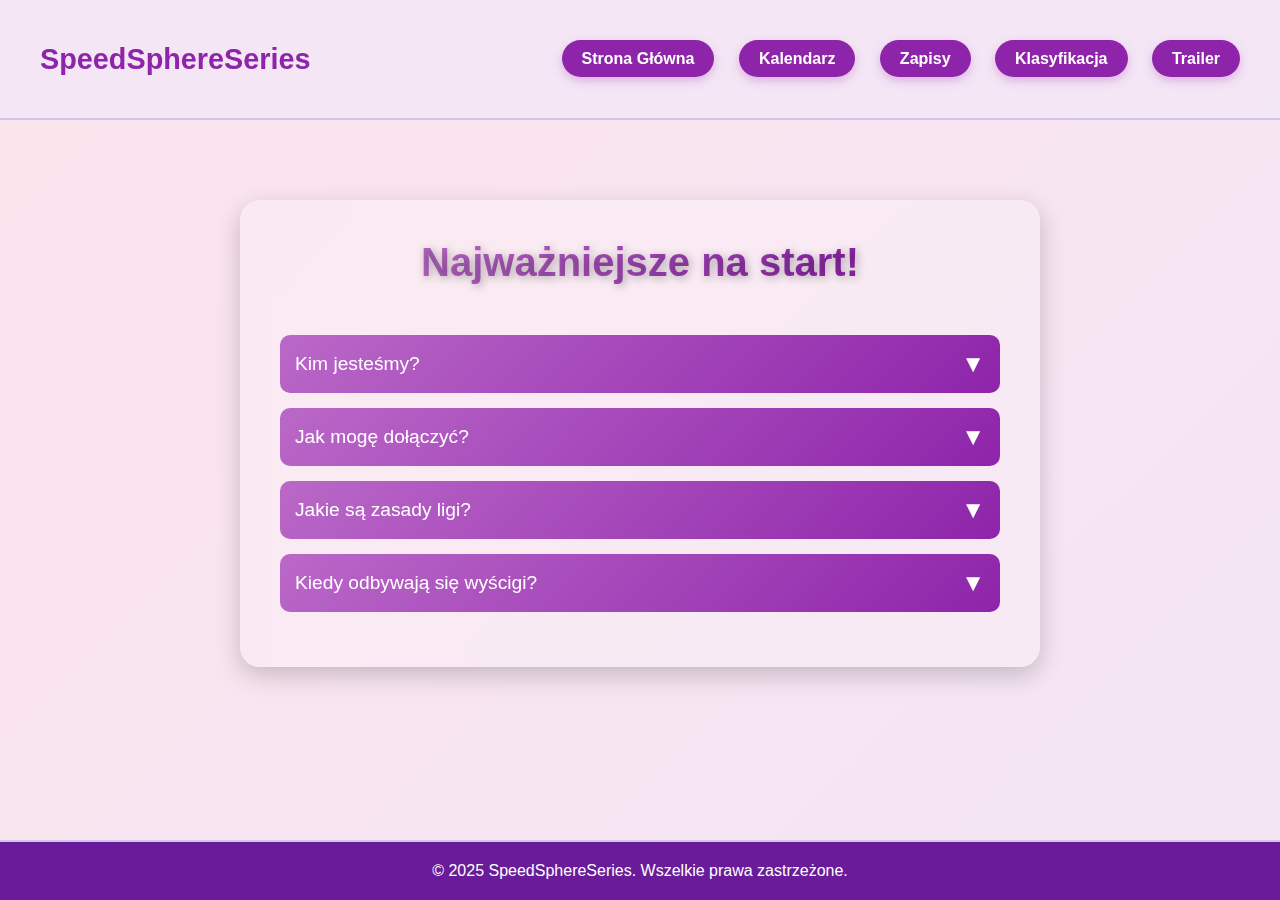
<file: informacje.html>
<!DOCTYPE html>
<html lang="pl">
<head>
  <meta charset="UTF-8">
  <meta name="viewport" content="width=device-width, initial-scale=1.0">
  <title>SpeedSphereSeries</title>
  <link rel="stylesheet" href="style.css">
  <link rel="icon" href="logo.png" type="image/png">
 
</head>
<body>

  <!-- Header -->
  <header>
    <a href="index.html" class="logo">SpeedSphereSeries</a>
    <nav>
      <a href="index.html" class="btn-header">Strona Główna</a>
      <a href="kalendarz.html" class="btn-header">Kalendarz</a>
      <a href="zapisy.html" class="btn-nav">Zapisy</a>
      <a href="klasyfikacja.html" class="btn-nav">Klasyfikacja</a>
      <a href="film.html" class="btn-nav">Trailer</a>
    </nav>
  </header>

  <!-- Sekcja FAQ -->
  <section class="faq-section">
    <h2>Najważniejsze na start!</h2>
    
    <div class="faq-container">
      <div class="faq-item">
        <button class="faq-question">Kim jesteśmy?<span class="arrow">▼</span></button>
        <div class="faq-answer">
          <p>Jesteśmy amatorską ligą w grach F1. Tworzymy społeczność, w której poczujesz się jak w domu! ❤️</p>
        </div>
      </div>

      <div class="faq-item">
        <button class="faq-question">Jak mogę dołączyć?<span class="arrow">▼</span></button>
        <div class="faq-answer">
          <p>Aby dołączyć, dołącz na naszego <a href="https://discord.gg/GsdWMadC"> discorda</a>, lub zapisz sie poprzez zakłądkę <a href="zapisy.html">Zapisy</a> .</p>
        </div>
      </div>

      <div class="faq-item">
        <button class="faq-question">Jakie są zasady ligi?<span class="arrow">▼</span></button>
        <div class="faq-answer">
          <p>Pełen regulamin nie jest jeszcze gotowy lecz zostanie udostępniony wkrtóce.</p><!-- <a href="regulamin.html">tutaj</a>.</p>-->
        </div>
      </div>

      <div class="faq-item">
        <button class="faq-question">Kiedy odbywają się wyścigi?<span class="arrow">▼</span></button>
        <div class="faq-answer">
          <p>Harmonogram wyścigów dostępny jest w <a href="kalendarz.html">kalendarzu</a>.</p>
        </div>
      </div>
    </div>
  </section>

  <!-- Footer -->
  <footer>&copy; 2025 SpeedSphereSeries. Wszelkie prawa zastrzeżone.</footer>

  <script>
    document.querySelectorAll(".faq-question").forEach(button => {
      button.addEventListener("click", () => {
        const answer = button.nextElementSibling;
        const arrow = button.querySelector(".arrow");

        if (answer.style.maxHeight) {
          answer.style.maxHeight = null;
          arrow.textContent = "▼";
        } else {
          answer.style.maxHeight = answer.scrollHeight + "px";
          arrow.textContent = "▲";
        }
      });
    });
  </script>

</body>
</html>
</file>
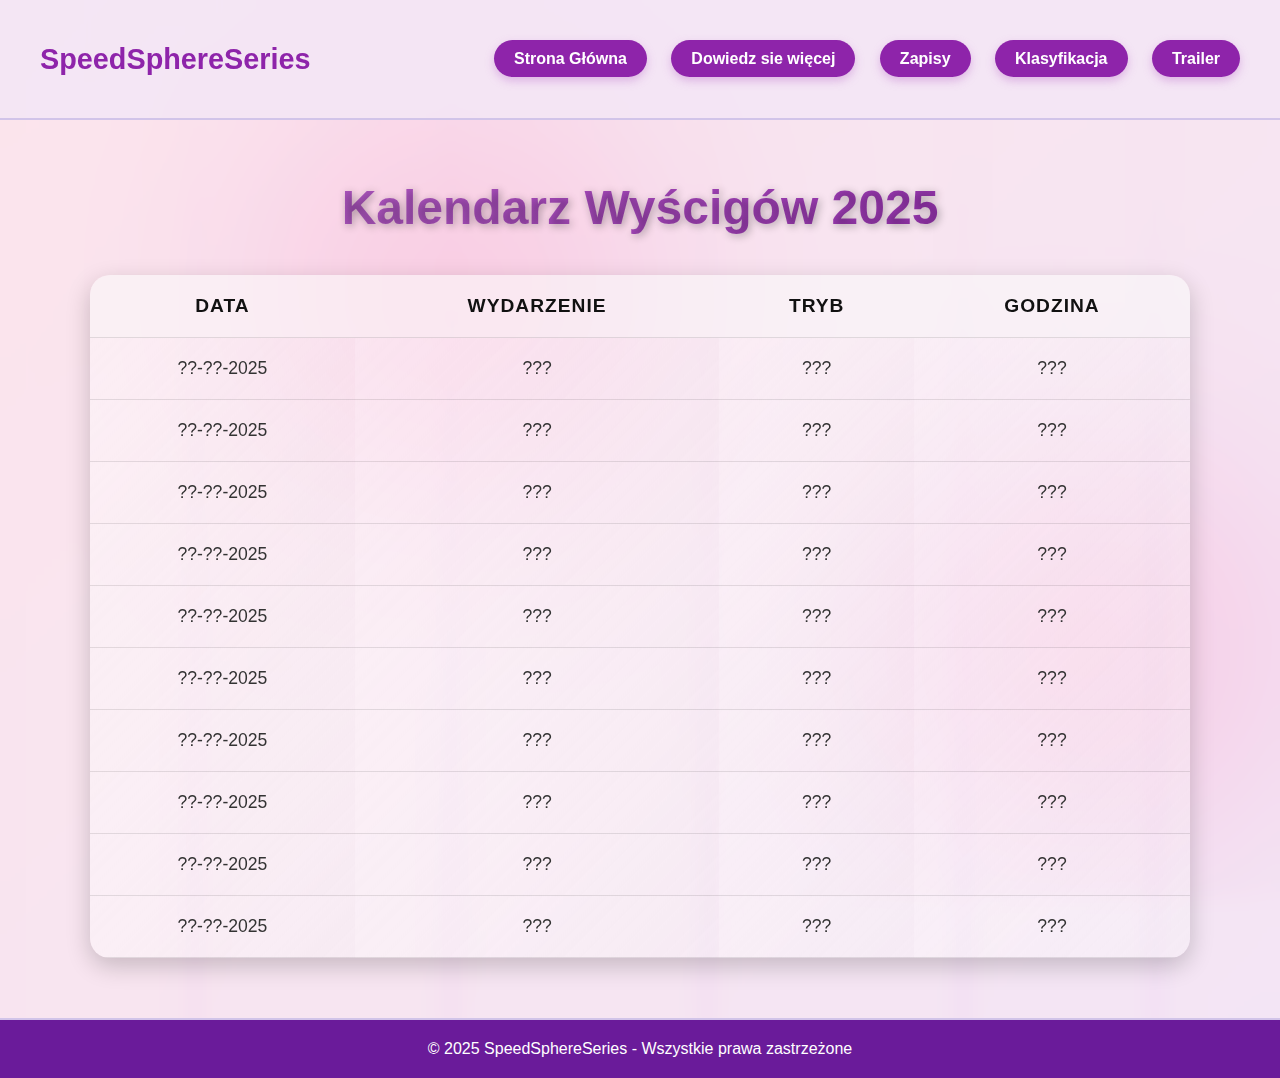
<file: kalendarz.html>
<!DOCTYPE html>
<html lang="pl">
<head>
  <meta charset="UTF-8">
  <meta name="viewport" content="width=device-width, initial-scale=1.0">
  <title>Kalendarz Wyścigów</title>
  <link rel="stylesheet" href="style.css">
  <link rel="icon" href="logo.png" type="image/png">
</head>
<body>

  <!-- Efekty Tła -->
  <div class="blobs">
    <div class="blob" style="top: 10%; left: 20%;"></div>
    <div class="blob" style="top: 50%; left: 70%;"></div>
  </div>

  <div class="lines">
    <div class="line"></div><div class="line"></div><div class="line"></div>
    <div class="line"></div><div class="line"></div>
  </div>

  <!-- Header -->
  <header>
    <a href="index.html" class="logo">SpeedSphereSeries</a>
    <nav>
      <a href="index.html">Strona Główna</a>
      <a href="informacje.html">Dowiedz sie więcej</a>
      <a href="zapisy.html" class="btn-nav">Zapisy</a>
      <a href="klasyfikacja.html" class="btn-nav">Klasyfikacja</a>
      <a href="film.html" class="btn-nav">Trailer</a>
    </nav>
  </header>

  <!-- Sekcja Kalendarza -->
  <section class="calendar-section">
    <h2>Kalendarz Wyścigów 2025</h2>
    <table class="calendar">
      <thead>
        <tr>
          <th>Data</th>
          <th>Wydarzenie</th>
          <th>Tryb</th>
          <th>Godzina</th>
        </tr>
      </thead>
      <tbody>
        <tr><td>??-??-2025</td><td>???</td><td>???</td><td>???</td></tr>
        <tr><td>??-??-2025</td><td>???</td><td>???</td><td>???</td></tr>
        <tr><td>??-??-2025</td><td>???</td><td>???</td><td>???</td></tr>
        <tr><td>??-??-2025</td><td>???</td><td>???</td><td>???</td></tr>
        <tr><td>??-??-2025</td><td>???</td><td>???</td><td>???</td></tr>
        <tr><td>??-??-2025</td><td>???</td><td>???</td><td>???</td></tr>
        <tr><td>??-??-2025</td><td>???</td><td>???</td><td>???</td></tr>
        <tr><td>??-??-2025</td><td>???</td><td>???</td><td>???</td></tr>
        <tr><td>??-??-2025</td><td>???</td><td>???</td><td>???</td></tr>
        <tr><td>??-??-2025</td><td>???</td><td>???</td><td>???</td></tr>
      </tbody>
    </table>
  </section>

  <!-- Footer -->
  <footer>&copy; 2025 SpeedSphereSeries - Wszystkie prawa zastrzeżone</footer>

</body>
</html>
</file>
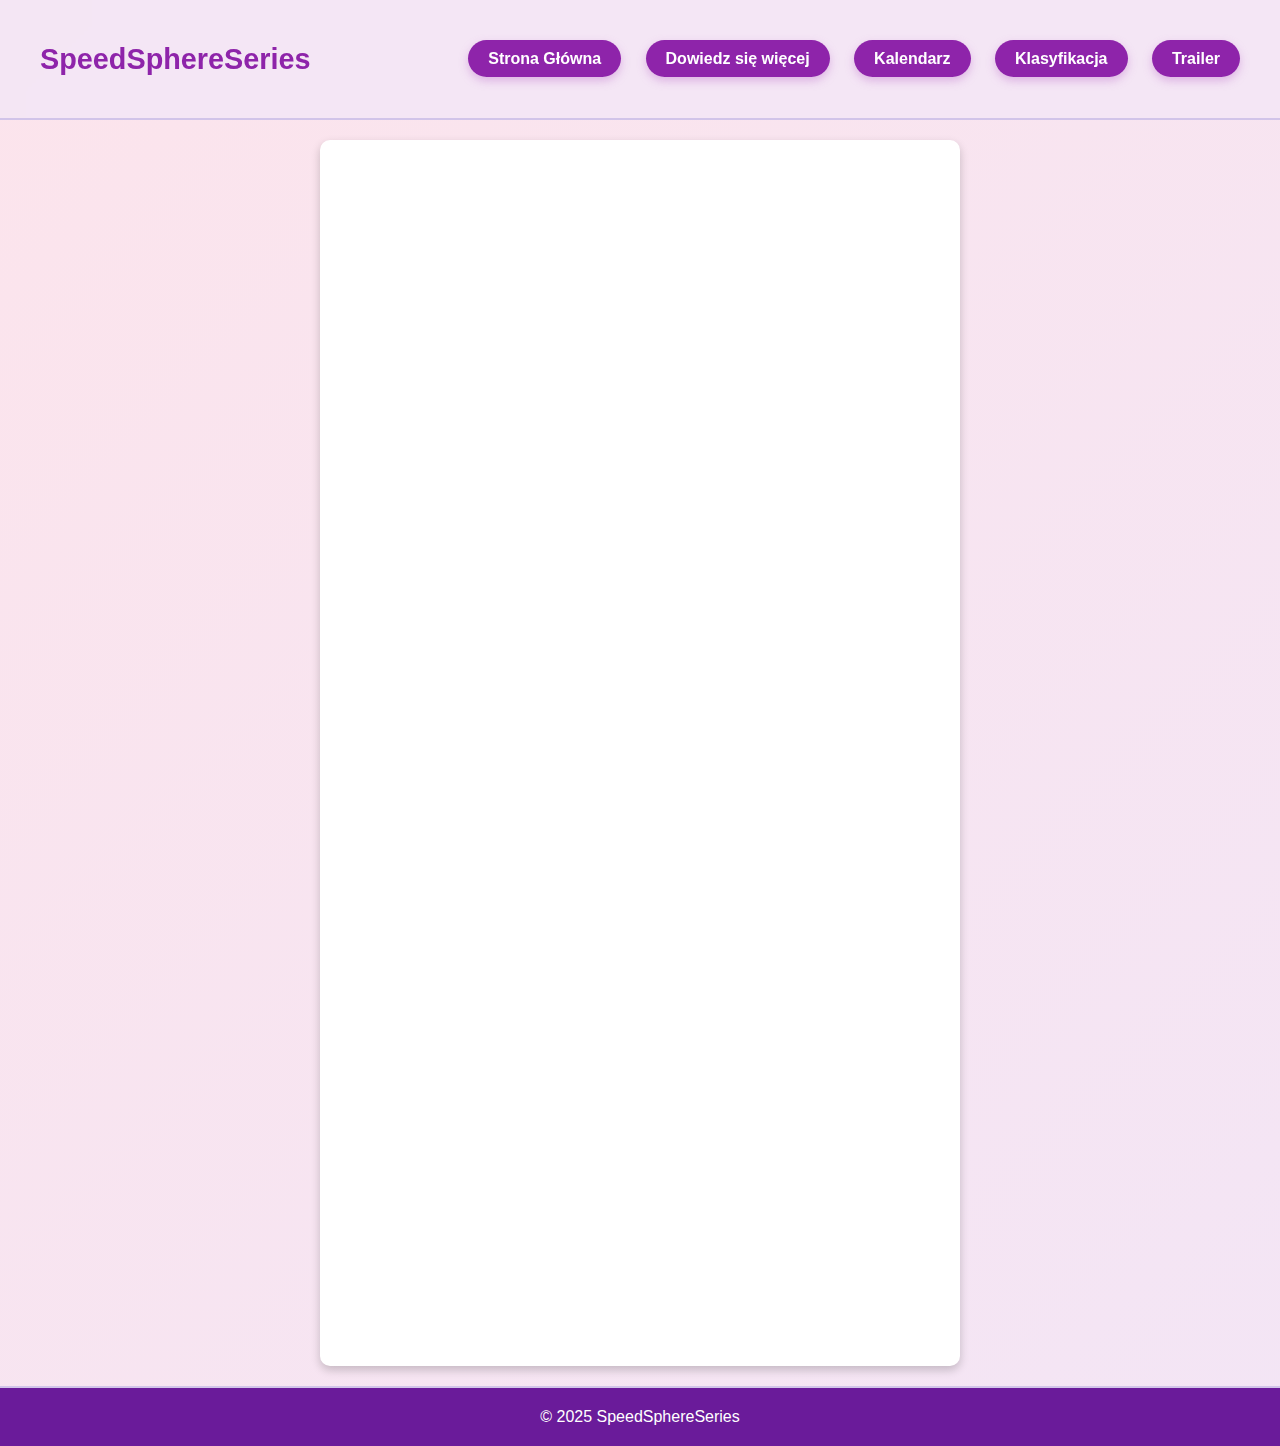
<file: zapisy.html>
<!DOCTYPE html>
<html lang="pl">
<head>
  <meta charset="UTF-8">
  <meta name="viewport" content="width=device-width, initial-scale=1.0">
  <title>Zapisy - SpeedSphereSeries</title>
  <link rel="stylesheet" href="style.css">
  <link rel="icon" href="logo.png" type="image/png">
</head>
<body>

  <!-- Nawigacja -->
  <header>
    <a href="index.html" class="logo">SpeedSphereSeries</a>
    <nav>
      <a href="index.html">Strona Główna</a>
      <a href="informacje.html" class="btn-header">Dowiedz się więcej</a>
      <a href="kalendarz.html">Kalendarz</a>
      <a href="klasyfikacja.html" class="btn-nav">Klasyfikacja</a>
      <a href="film.html" class="btn-nav">Trailer</a>
    </nav>
  </header>

 

    <!-- Nawigacja  <form action="send_mail.php" method="POST" class="form-zapisy">
      <input type="text" name="name" placeholder="Imię i Nazwisko" required>
      <input type="email" name="email" placeholder="Email" required>
      <input type="text" name="team" placeholder="Zespół (opcjonalnie)">
      <button type="submit" class="btn-neon">Zapisz się</button>
    </form>
  </section>-->
  <section class="formularz">
    <iframe src="https://docs.google.com/forms/d/e/1FAIpQLSc7luA9ZO5oXI58oCwtgj4C0RrbcNgFOPahj0-AaKRtHOBV4Q/viewform?embedded=true" width="640" height="1449" frameborder="0" marginheight="0" marginwidth="0">Ładuję…</iframe>
  </section>

  <footer>&copy; 2025 SpeedSphereSeries</footer>

</body>
</html>
</file>
<file: style.css>
/* Reset */
* {
  margin: 0;
  padding: 0;
  box-sizing: border-box;
  font-family: 'Segoe UI', Tahoma, Geneva, Verdana, sans-serif;
}

body {
  background: linear-gradient(135deg, #fce4ec, #f3e5f5);
  color: #333;
  min-height: 100vh;
  display: flex;
  flex-direction: column;
  position: relative;
}

/* Efekt tła: Bloby */
.blobs {
  position: fixed;
  top: 0;
  left: 0;
  width: 100%;
  height: 100%;
  overflow: hidden;
  z-index: -2;
}

.blob {
  position: absolute;
  width: 400px;
  height: 400px;
  background: radial-gradient(circle, rgba(255, 182, 193, 0.4), rgba(238, 130, 238, 0.3));
  filter: blur(100px);
  border-radius: 50%;
  animation: floatBlob 20s infinite ease-in-out;
}

@keyframes floatBlob {
  0% { transform: translate(0, 0) scale(1); }
  50% { transform: translate(100px, 200px) scale(1.2); }
  100% { transform: translate(0, 0) scale(1); }
}

/* Efekt tła: Linie */
.lines {
  position: fixed;
  top: 0;
  left: 0;
  width: 100%;
  height: 100%;
  z-index: -1;
  pointer-events: none;
}

.line {
  position: absolute;
  width: 6px;
  height: 200%;
  background: linear-gradient(to bottom, rgba(190, 85, 220, 0), rgba(190, 85, 220, 0.3), rgba(190, 85, 220, 0));
  filter: drop-shadow(0 0 6px rgba(190, 85, 220, 0.4));
  border-radius: 50px;
  animation: moveLines 8s linear infinite;
  opacity: 0.3;
}

@keyframes moveLines {
  0% { transform: translateY(-200%); }
  100% { transform: translateY(200%); }
}

/* Linie rozmieszczenie */
.line:nth-child(1) { left: 15%; animation-duration: 9s; }
.line:nth-child(2) { left: 35%; animation-duration: 8s; }
.line:nth-child(3) { left: 55%; animation-duration: 10s; }
.line:nth-child(4) { left: 75%; animation-duration: 7s; }
.line:nth-child(5) { left: 90%; animation-duration: 11s; }

/* Header */
header {
  background: rgba(243, 229, 245, 0.9);
  backdrop-filter: blur(10px);
  padding: 20px 40px;
  display: flex;
  justify-content: space-between;
  align-items: center;
  position: sticky;
  top: 0;
  z-index: 100;
  border-bottom: 2px solid #d1c4e9;
}

.logo {
  font-size: 1.8rem;
  font-weight: bold;
  color: #8e24aa;
  text-decoration: none;
  transition: transform 0.3s ease;
}

.logo:hover { transform: scale(1.1); }

nav a, .btn-header {
  margin-left: 20px;
  padding: 10px 20px;
  text-decoration: none;
  color: white;
  background: #8e24aa;
  border-radius: 50px;
  transition: background 0.3s, transform 0.2s;
  font-weight: bold;
  box-shadow: 0 4px 10px rgba(186, 104, 200, 0.4);
}

nav a:hover, .btn-header:hover {
  background: #6a1b9a;
  transform: scale(1.05);
}

/* Hero */
.hero {
  flex: 1;
  min-height: 70vh;
  display: flex;
  justify-content: center;
  align-items: center;
  text-align: center;
  padding: 40px 20px;
}

.hero h2 { font-size: 3rem; color: #6a1b9a; }
.hero p { font-size: 1.3rem; color: #5e345e; max-width: 800px; margin: 0 auto; }

.btn {
  display: inline-block;
  margin-top: 30px;
  padding: 15px 40px;
  background: #ba68c8;
  color: white;
  border-radius: 50px;
  text-decoration: none;
  box-shadow: 0 4px 15px rgba(186, 104, 200, 0.4);
  transition: background 0.3s, transform 0.2s;
}

.btn:hover { background: #8e24aa; transform: scale(1.05); }

/* Footer */
footer {
  text-align: center;
  padding: 20px;
  background: rgba(243, 229, 245, 0.9);
  border-top: 2px solid #d1c4e9;
  margin-top: auto;
}

/* Formularz zapisy */
.form-zapisy {
  margin-top: 30px;
  display: flex;
  flex-direction: column;
  align-items: center;
  gap: 15px;
}

.form-zapisy input {
  width: 100%;
  max-width: 400px;
  padding: 15px;
  border: 2px solid #d1c4e9;
  border-radius: 50px;
  background: rgba(255, 255, 255, 0.8);
  transition: all 0.3s ease;
  font-size: 1rem;
  color: #6a1b9a;
}

.form-zapisy input:focus {
  border-color: #ba68c8;
  outline: none;
  box-shadow: 0 0 8px rgba(186, 104, 200, 0.5);
}

.form-zapisy button {
  padding: 15px 40px;
  background: linear-gradient(135deg, #ba68c8, #8e24aa);
  color: white;
  border: none;
  border-radius: 50px;
  font-size: 1rem;
  font-weight: bold;
  cursor: pointer;
  box-shadow: 0 4px 20px rgba(186, 104, 200, 0.4);
  transition: all 0.3s ease;
}

.form-zapisy button:hover {
  background: linear-gradient(135deg, #8e24aa, #6a1b9a);
  transform: scale(1.05);
}
/* Sekcja Kalendarza */
.calendar-section {
  padding: 60px 20px;
  text-align: center;
  backdrop-filter: blur(10px);
  animation: fadeIn 1.2s ease-in-out;
}

.calendar-section h2 {
  font-size: 3rem;
  margin-bottom: 40px;
  background: linear-gradient(90deg, #ba68c8, #8e24aa);
  -webkit-background-clip: text;
  color: transparent;
  text-shadow: 2px 2px 8px rgba(0,0,0,0.3);
}

/* Tabela */
.calendar {
  width: 95%;
  max-width: 1100px;
  margin: 0 auto;
  border-collapse: collapse;
  box-shadow: 0 8px 24px rgba(0,0,0,0.2);
  background: rgba(255, 255, 255, 0.15);
  border-radius: 20px;
  overflow: hidden;
  backdrop-filter: blur(15px);
  transition: all 0.3s ease-in-out;
}

/* Komórki tabeli */
.calendar th, .calendar td {
  padding: 20px;
  text-align: center;
  border-bottom: 1px solid rgba(0, 0, 0, 0.1);
  color: #222;
  font-weight: 500;
  font-size: 1.1rem;
  transition: background 0.3s ease-in-out;
}

/* Nagłówki tabeli */
.calendar th {
  background: rgba(250, 250, 250, 0.5);
  font-size: 1.2rem;
  text-transform: uppercase;
  letter-spacing: 1px;
  color: #111;
  font-weight: bold;
}

/* Efekt najechania */
.calendar tr:hover {
  background: rgba(255, 255, 255, 0.3);
  transform: scale(1.015);
  transition: 0.3s ease;
}

/* Efekt gradientu na wiersze */
.calendar td {
  background: linear-gradient(135deg, rgba(255, 255, 255, 0.3), rgba(245, 245, 245, 0.2));
  color: #333;
}

/* Zaokrąglenia rogów */
.calendar th:first-child { border-top-left-radius: 20px; }
.calendar th:last-child { border-top-right-radius: 20px; }
.calendar tr:last-child td:first-child { border-bottom-left-radius: 20px; }
.calendar tr:last-child td:last-child { border-bottom-right-radius: 20px; }

/* Animacja wejścia */
@keyframes fadeIn {
  0% { opacity: 0; transform: translateY(30px); }
  100% { opacity: 1; transform: translateY(0); }
}

/* RESPONSYWNOŚĆ */
@media (max-width: 768px) {
  .calendar-section h2 {
    font-size: 2rem;
  }
  .calendar th, .calendar td {
    padding: 15px;
    font-size: 0.95rem;
  }
}
nav {
  text-align: center;
  margin: 30px 0;
}

.neon-button {
  display: inline-block;
  padding: 15px 30px;
  font-size: 1.2rem;
  font-weight: bold;
  color: #fff;
  text-decoration: none;
  text-transform: uppercase;
  border: 3px solid #00ffff;
  border-radius: 50px;
  position: relative;
  transition: all 0.3s ease;
  box-shadow: 0 0 10px #00ffff, 0 0 20px #00ffff, 0 0 40px #00ffff;
  background: rgba(0, 0, 0, 0.6); /* Lekko przyciemnione tło */
}

/* Efekt po najechaniu */
.neon-button:hover {
  color: #000;
  background: #00ffff;
  box-shadow: 0 0 20px #00ffff, 0 0 40px #00ffff, 0 0 60px #00ffff;
  transform: scale(1.05);
}

/* Animacja pulsowania */
@keyframes neonGlow {
  0% {
    box-shadow: 0 0 5px #00ffff, 0 0 10px #00ffff, 0 0 20px #00ffff;
  }
  50% {
    box-shadow: 0 0 20px #00ffff, 0 0 40px #00ffff, 0 0 80px #00ffff;
  }
  100% {
    box-shadow: 0 0 5px #00ffff, 0 0 10px #00ffff, 0 0 20px #00ffff;
  }
}

.neon-button {
  animation: neonGlow 2.5s infinite alternate;
}
.tab-buttons {
  margin-bottom: 30px;
}

.tab-button {
  padding: 10px 20px;
  font-size: 1.2rem;
  font-weight: bold;
  background-color: #8e24aa;
  color: white;
  border: none;
  border-radius: 50px;
  cursor: pointer;
  margin: 0 10px;
  transition: background-color 0.3s, transform 0.3s;
}

.tab-button:hover {
  background-color: #6a1b9a;
  transform: scale(1.05);
}

.tab-button.active {
  background-color: #6a1b9a;
}

/* Tabela: Klasyfikacja Kierowców i Drużynowa */
.table-container1, .table-container2 {
  display: none;
  background: rgba(255, 255, 255, 0.15);
  padding: 20px;
  border-radius: 20px;
  box-shadow: 0 8px 24px rgba(0, 0, 0, 0.2);
  backdrop-filter: blur(15px);
}

.table-container1.active, .table-container2.active {
  display: block;
}

h2 {
  font-size: 2.5rem;
  margin-bottom: 30px;
  background: linear-gradient(90deg, #ba68c8, #8e24aa);
  -webkit-background-clip: text;
  color: transparent;
  text-shadow: 2px 2px 8px rgba(0, 0, 0, 0.3);
}

/* Tabela */
table {
  width: 100%;
  border-collapse: collapse;
  box-shadow: 0 8px 24px rgba(0, 0, 0, 0.1);
}

th, td {
  padding: 15px;
  text-align: center;
  background: linear-gradient(135deg, rgba(255, 255, 255, 0.3), rgba(245, 245, 245, 0.2));
  color: #333;
  font-size: 1rem;
  font-weight: 500;
}

/* Nagłówki tabeli */
th {
  background: linear-gradient(135deg, rgba(255, 255, 255, 0.3), rgba(245, 245, 245, 0.2));
  color: #6a1b9a;
  font-weight: bold;
  font-size: 1.1rem;
  letter-spacing: 1px;
}

/* Efekt najechania na wiersz */
tr:hover {
  background: rgba(255, 255, 255, 0.3);
  transform: scale(1.02);
  transition: 0.3s ease;
}

/* Ikony drużyn */
.team-icon {
  width: 40px;
  height: 40px;
  object-fit: cover;
  border-radius: 50%;
  margin-right: 10px;
}

/* Ikony kierowców */
.driver-icon {
  width: 40px;
  height: 40px;
  object-fit: cover;
  border-radius: 50%;
  margin-right: 10px;
}

/* Stylowanie dla obrazków jako ikon drużyn */
.team-icon {
  width: 40px;
  height: 40px;
  object-fit: cover;
  border-radius: 50%;
  margin-right: 10px;
}

/* Responsywność */
@media (max-width: 768px) {
  .table-container1 h2, .table-container2 h2 {
    font-size: 2rem;
  }

  table {
    width: 90%;
  }

  th, td {
    font-size: 0.9rem;
    padding: 12px;
  }

  .tab-button {
    font-size: 1rem;
    padding: 10px 15px;
  }
}

/* Footer */
footer {
  text-align: center;
  padding: 20px;
  background-color: #6a1b9a;
  color: white;
}
/* Responsywność dla telefonów */
@media (max-width: 600px) {
  /* Header - menu mobilne */
  header {
    flex-direction: column;
    padding: 15px;
    text-align: center;
  }

  nav {
    display: flex;
    flex-direction: column;
    gap: 10px;
  }

  nav a, .btn-header {
    width: 100%;
    text-align: center;
    padding: 12px;
  }

  /* Hero - dopasowanie tekstu */
  .hero h2 {
    font-size: 2rem;
  }

  .hero p {
    font-size: 1.1rem;
  }

  /* Przyciski */
  .btn {
    padding: 12px 30px;
  }

  /* Tabele - przewijanie poziome */
  .calendar {
    display: block;
    overflow-x: auto;
    white-space: nowrap;
  }

  table {
    width: 100%;
    display: block;
    overflow-x: auto;
  }

  /* Formularz zapisy */
  .form-zapisy input {
    width: 90%;
  }

  .form-zapisy button {
    width: 90%;
  }
}
  /* Sekcja FAQ */
  .faq-section {
    max-width: 800px;
    background: rgba(255, 255, 255, 0.2);
    padding: 40px;
    border-radius: 20px;
    box-shadow: 0 8px 24px rgba(0,0,0,0.2);
    backdrop-filter: blur(10px);
    margin-top: 40px;
    animation: fadeIn 1s ease-in-out;
  }

  .faq-container {
    margin-top: 20px;
  }

  .faq-item {
    margin-bottom: 15px;
  }

  .faq-question {
    width: 100%;
    padding: 15px;
    font-size: 1.2rem;
    text-align: left;
    background: linear-gradient(135deg, #ba68c8, #8e24aa);
    color: white;
    border: none;
    cursor: pointer;
    display: flex;
    justify-content: space-between;
    align-items: center;
    border-radius: 10px;
    transition: 0.3s;
  }

  .faq-question:hover {
    background: linear-gradient(135deg, #8e24aa, #6a1b9a);
    transform: scale(1.02);
  }

  .faq-answer {
    max-height: 0;
    overflow: hidden;
    background: rgba(255, 255, 255, 0.5);
    border-radius: 10px;
    padding: 0 15px;
    transition: max-height 0.4s ease-in-out, padding 0.3s;
  }

  .faq-answer p {
    font-size: 1rem;
    padding: 15px;
    margin: 0;
  }

  .arrow {
    font-size: 1.5rem;
  }

  
  /* Animacje */
  @keyframes fadeIn {
    from { opacity: 0; transform: translateY(-20px); }
    to { opacity: 1; transform: translateY(0); }
  }
  .faq-section {
    max-width: 800px;
    background: rgba(255, 255, 255, 0.2);
    padding: 40px;
    border-radius: 20px;
    box-shadow: 0 8px 24px rgba(0, 0, 0, 0.2);
    backdrop-filter: blur(10px);
    margin: 80px auto; /* Wyśrodkowanie */
    display: flex;
    flex-direction: column;
    align-items: center;
    text-align: center;
    animation: fadeIn 1s ease-in-out;
  }
  .formularz {
    display: flex;
    justify-content: center;
    align-items: center;
    min-height: 100vh; /* Pełna wysokość ekranu */
    padding: 20px; /* Odstęp wokół formularza */
}

.formularz iframe {
    width: 100%;
    max-width: 640px; /* Ustaw maksymalną szerokość */
    height: 1226px;
    border-radius: 10px; /* Zaokrąglenie rogów */
    box-shadow: 0 4px 10px rgba(0, 0, 0, 0.2); /* Lekki cień */
    background: white;
}
.video-container {
  text-align: center;
  padding: 40px 20px;
  opacity: 0; /* Ukrycie na start */
  transform: scale(0.8); /* Zmniejszenie na start */
  animation: fadeInScale 1s ease-out forwards; /* Animacja */
}

@keyframes fadeInScale {
  0% {
      opacity: 0;
      transform: scale(0.8);
  }
  100% {
      opacity: 1;
      transform: scale(1);
  }
}

.video-container h2 {
  font-size: 24px;
  margin-bottom: 20px;
  color: #333;
  opacity: 0;
  animation: fadeInText 1.2s ease-out forwards 0.5s;
}

@keyframes fadeInText {
  0% {
      opacity: 0;
      transform: translateY(-20px);
  }
  100% {
      opacity: 1;
      transform: translateY(0);
  }
}

.video-container video {
  width: 90%;
  max-width: 800px;
  height: auto;
  border-radius: 15px; /* Zaokrąglone rogi */
  box-shadow: 0 8px 20px rgba(0, 0, 0, 0.3); /* Delikatny cień */
  background: black;
  outline: none;
  opacity: 0;
  animation: fadeInScale 1.5s ease-out forwards 0.3s;
}
</file>
